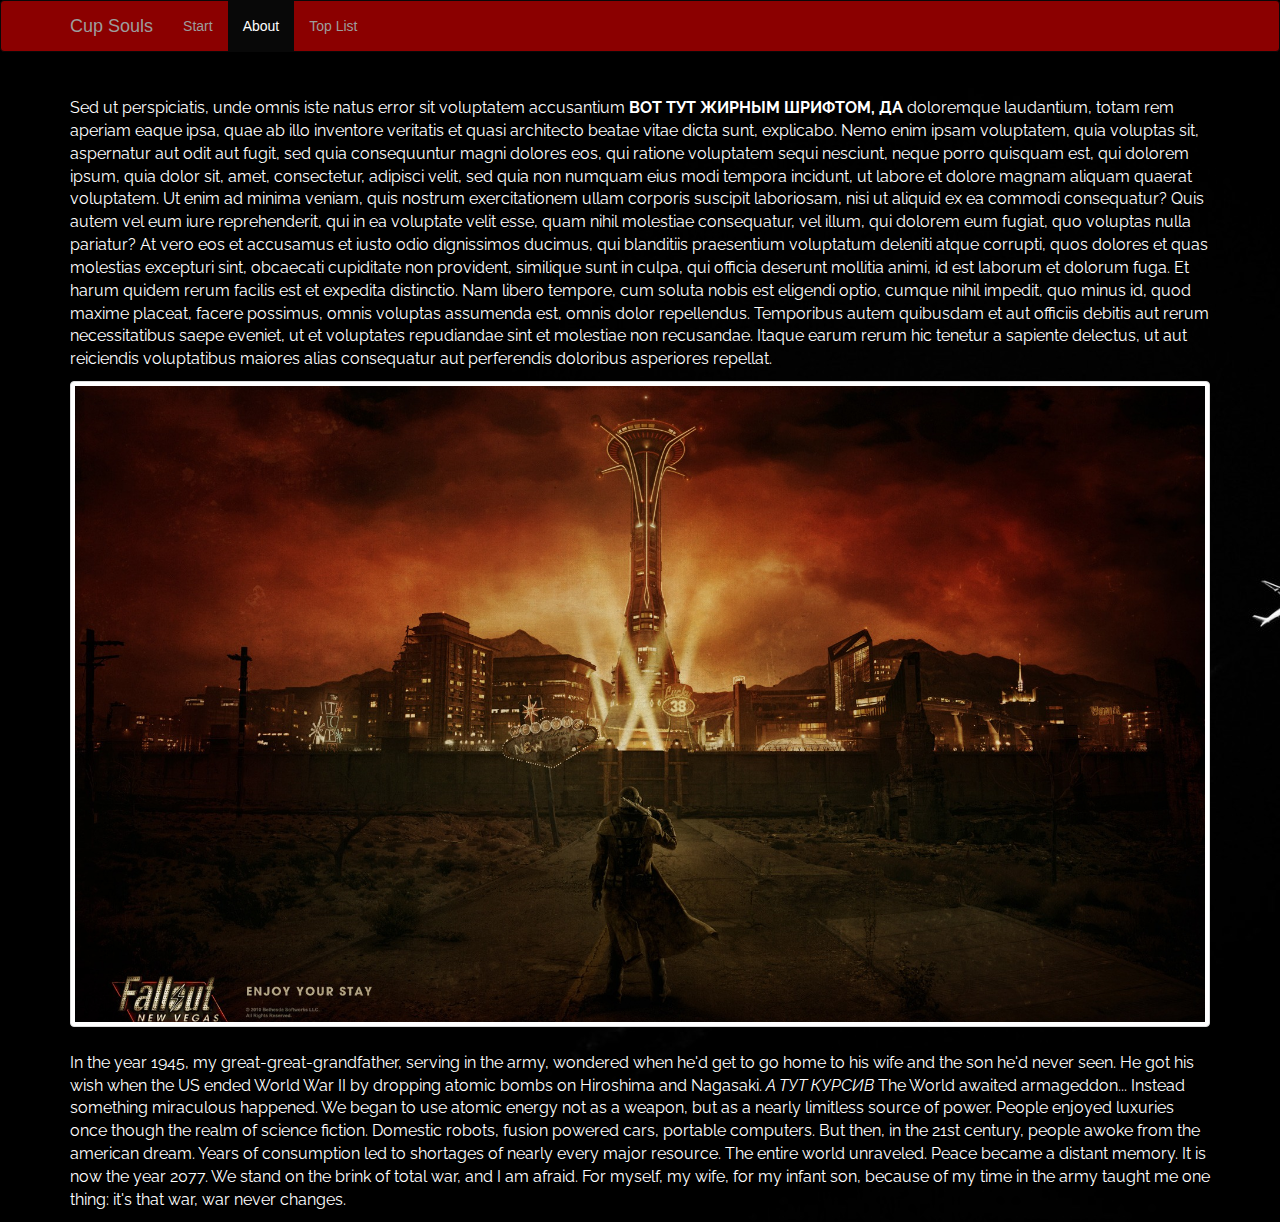
<file: about.html>
<!DOCTYPE html>
<html>
	<head>
		<meta charset="utf-8">
		<meta name="viewport" content="width=device-width, initial-scale=1">
		<title>About</title>
		<link rel="stylesheet"  href="css/bootstrap.css">
		<link rel="stylesheet"  href="css/style.css">
	</head>
<body>
<div class="navbar navbar-inverse">
	<div class="container">
		<div class="navbar-head">
			<a class="navbar-brand" href="index.html">Cup Souls</a>
				<ul  class="nav navbar-nav">
					<li><a href="index.html">Start</a></li>
					<li class="active"><a>About</a></li>
					<li><a href="list.html">Top List</a></li>
				</ul>
		</div>
	</div>
</div>	
<div class="container center-block">
<div class="center-block">
<p>Sed ut perspiciatis, unde omnis iste natus error sit voluptatem accusantium <strong> ВОТ ТУТ ЖИРНЫМ ШРИФТОМ, ДА </strong>doloremque laudantium, totam rem aperiam eaque ipsa, quae ab illo inventore veritatis et quasi architecto beatae vitae dicta sunt, explicabo. Nemo enim ipsam voluptatem, quia voluptas sit, aspernatur aut odit aut fugit, sed quia consequuntur magni dolores eos, qui ratione voluptatem sequi nesciunt, neque porro quisquam est, qui dolorem ipsum, quia dolor sit, amet, consectetur, adipisci velit, sed quia non numquam eius modi tempora incidunt, ut labore et dolore magnam aliquam quaerat voluptatem. Ut enim ad minima veniam, quis nostrum exercitationem ullam corporis suscipit laboriosam, nisi ut aliquid ex ea commodi consequatur? Quis autem vel eum iure reprehenderit, qui in ea voluptate velit esse, quam nihil molestiae consequatur, vel illum, qui dolorem eum fugiat, quo voluptas nulla pariatur? At vero eos et accusamus et iusto odio dignissimos ducimus, qui blanditiis praesentium voluptatum deleniti atque corrupti, quos dolores et quas molestias excepturi sint, obcaecati cupiditate non provident, similique sunt in culpa, qui officia deserunt mollitia animi, id est laborum et dolorum fuga. Et harum quidem rerum facilis est et expedita distinctio. Nam libero tempore, cum soluta nobis est eligendi optio, cumque nihil impedit, quo minus id, quod maxime placeat, facere possimus, omnis voluptas assumenda est, omnis dolor repellendus. Temporibus autem quibusdam et aut officiis debitis aut rerum necessitatibus saepe eveniet, ut et voluptates repudiandae sint et molestiae non recusandae. Itaque earum rerum hic tenetur a sapiente delectus, ut aut reiciendis voluptatibus maiores alias consequatur aut perferendis doloribus asperiores repellat.</p>
<img src="image/picture1.jpg" class="img-responsive center-block img-thumbnail" alt="falloutNV">
<p>  
In the year 1945, my great-great-grandfather, serving in the army, wondered when he'd get to go home to his wife and the son he'd never seen. He got his wish when the US ended World War II by dropping atomic bombs on Hiroshima and Nagasaki. 
<em> А ТУТ КУРСИВ </em>
The World awaited armageddon... Instead something miraculous happened. We began to use atomic energy not as a weapon, but as a nearly limitless source of power. 

People enjoyed luxuries once though the realm of science fiction. Domestic robots, fusion powered cars, portable computers. But then, in the 21st century, people awoke from the american dream. 

Years of consumption led to shortages of nearly every major resource. The entire world unraveled. Peace became a distant memory. It is now the year 2077. We stand on the brink of total war, and I am afraid. For myself, my wife, for my infant son, because of my time in the army taught me one thing: it's that war, war never changes.
</p>
</div>
</div>
</body>
</html>
</file>
<file: css/style.css>
@import url('https://fonts.googleapis.com/css?family=Raleway');

body{
	 background: url(../image/fon3.jpg);
}
p{
	margin-top: 25px;
	font-family: Raleway;
	color: white;
	font-size: 12pt;
}

.navbar-inverse {
	background: DarkRed;
}

li {
	color: white;
}
</file>
